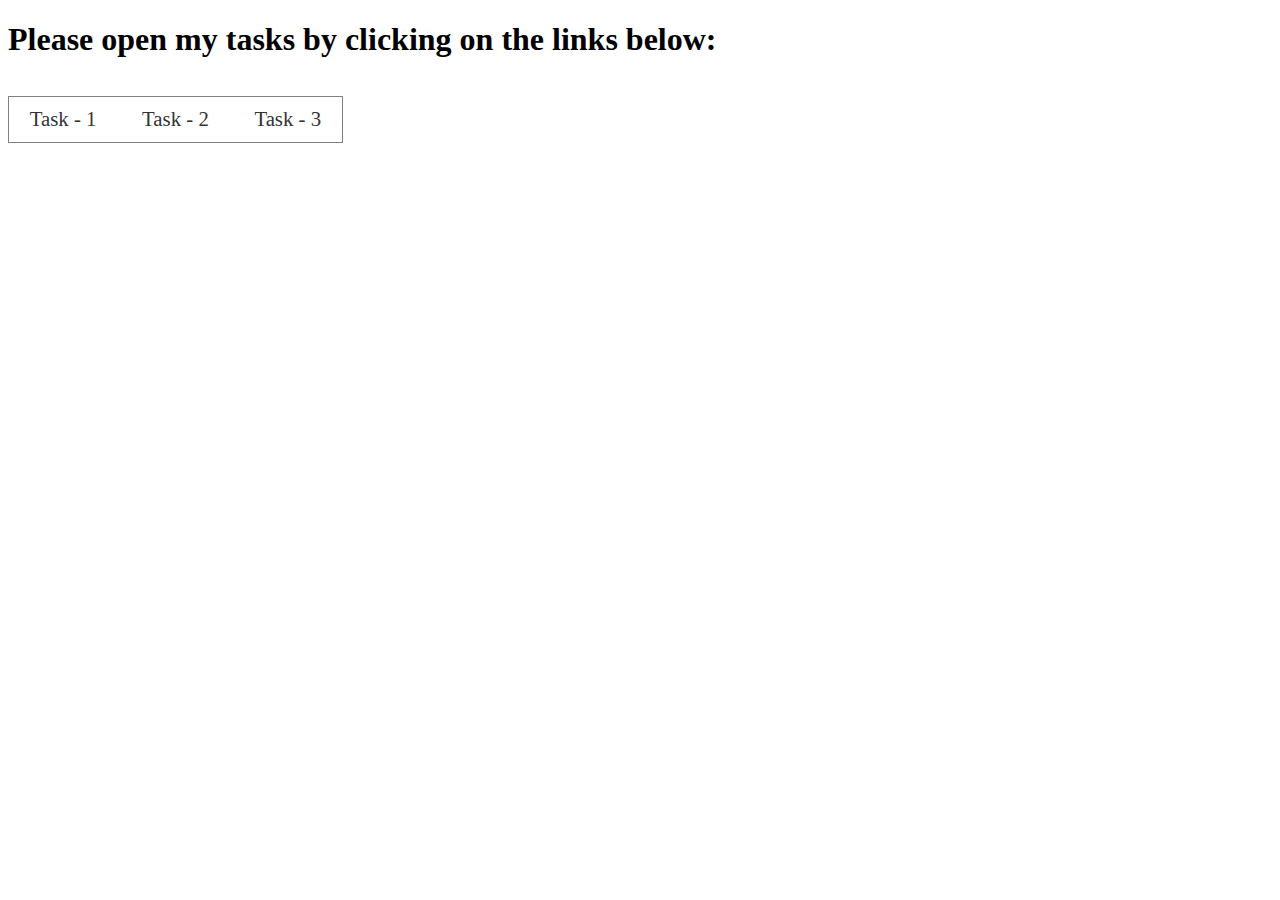
<file: index.html>
<!DOCTYPE html>
<html lang="en">
<head>
    <title>Tech Karo Test</title>
    <link rel="stylesheet" href="style.css">
</head>
<body>
    <h1>Please open my tasks by clicking on the links below:</h1>
    <ul>
        <li><a target="_blank" href="task-1/index.html">Task - 1</a></li>
        <li><a target="_blank" href="task-2/index.html">Task - 2</a></li>
        <li><a target="_blank" href="task-3/index.html">Task - 3</a></li>
    </ul>
</body>
</html>
</file>
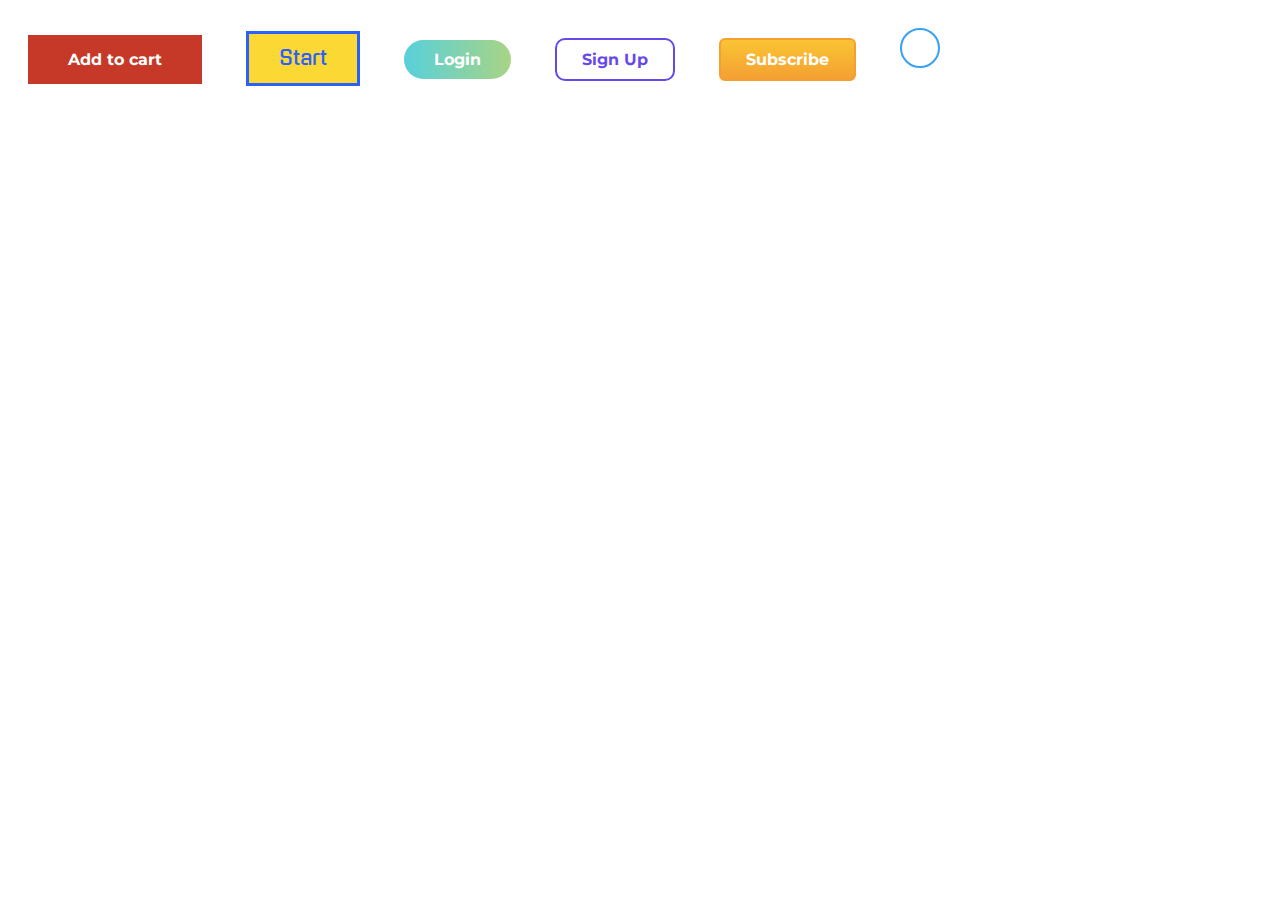
<file: task-1/index.html>
<!DOCTYPE html>
<html lang="en">

<head>
    <title>Document</title>
    <link rel="stylesheet" href="https://use.fontawesome.com/releases/v5.6.3/css/all.css"
        integrity="sha384-UHRtZLI+pbxtHCWp1t77Bi1L4ZtiqrqD80Kn4Z8NTSRyMA2Fd33n5dQ8lWUE00s/" crossorigin="anonymous">
    <link href="https://fonts.googleapis.com/css?family=Gugi|Montserrat" rel="stylesheet">
    <link rel="stylesheet" href="style.css">
    <!-- 
        Google Fonts used:
        - Montserrat
        - Gugi
     -->

</head>

<body>

    <button class="cart-btn">Add to cart</button>
    <button class="start-btn">Start</button>
    <button class="login-btn">Login</button>
    <button class="sign-up-btn">Sign Up</button>
    <button class="subscribe-btn">Subscribe</button>
    <button class="twitter-btn">
        <i class="fab fa-twitter"></i>
    </button>

</body>

</html>
</file>
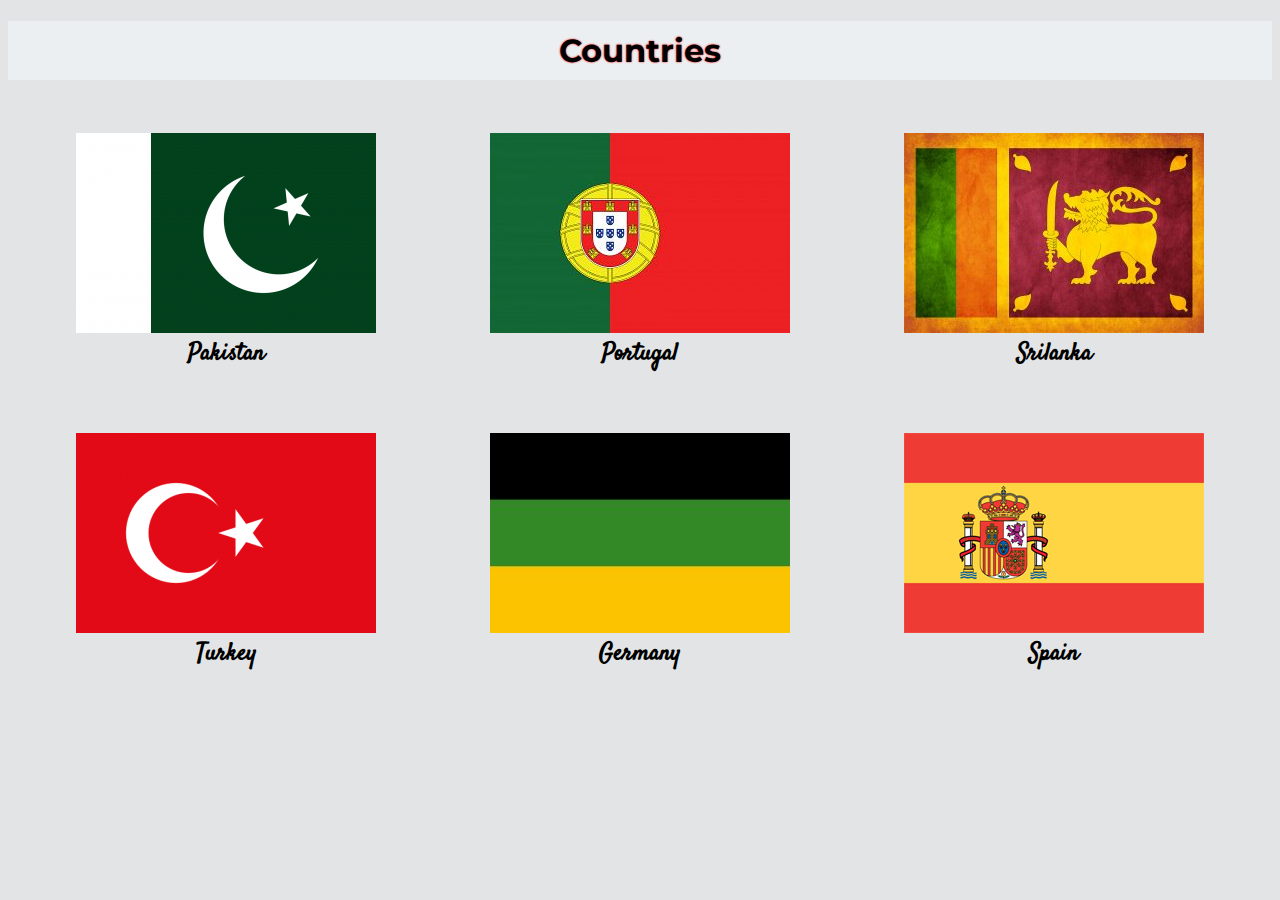
<file: task-2/index.html>
<!DOCTYPE html>
<html lang="en">

<head>
  <title>Document</title>
  <link href="https://fonts.googleapis.com/css?family=Montserrat:400,700,900|Satisfy" rel="stylesheet">
  <link rel="stylesheet" href="style.css">


  <!-- 
        Google Fonts used:
        - Montserrat
        - Satisfy
     -->

</head>

<body>

  <h1>Countries</h1>

  <figure>
    <img src="images/flags/pakistan.png">
    <figcaption>Pakistan</figcaption>
  </figure>

  <figure>
    <img src="images/flags/portugal.jpg">
    <figcaption>Portugal</figcaption>
  </figure>

  <figure>
    <img src="images/flags/srilanka.jpg">
    <figcaption>Srilanka</figcaption>
  </figure>

  <figure>
    <img src="images/flags/turkey.png">
    <figcaption>Turkey</figcaption>
  </figure>

  <figure>
    <img src="images/flags/germany.jpg">
    <figcaption>Germany</figcaption>
  </figure>

  <figure>
    <img src="images/flags/spain.jpg">
    <figcaption>Spain</figcaption>
  </figure>

</body>

</html>
</file>
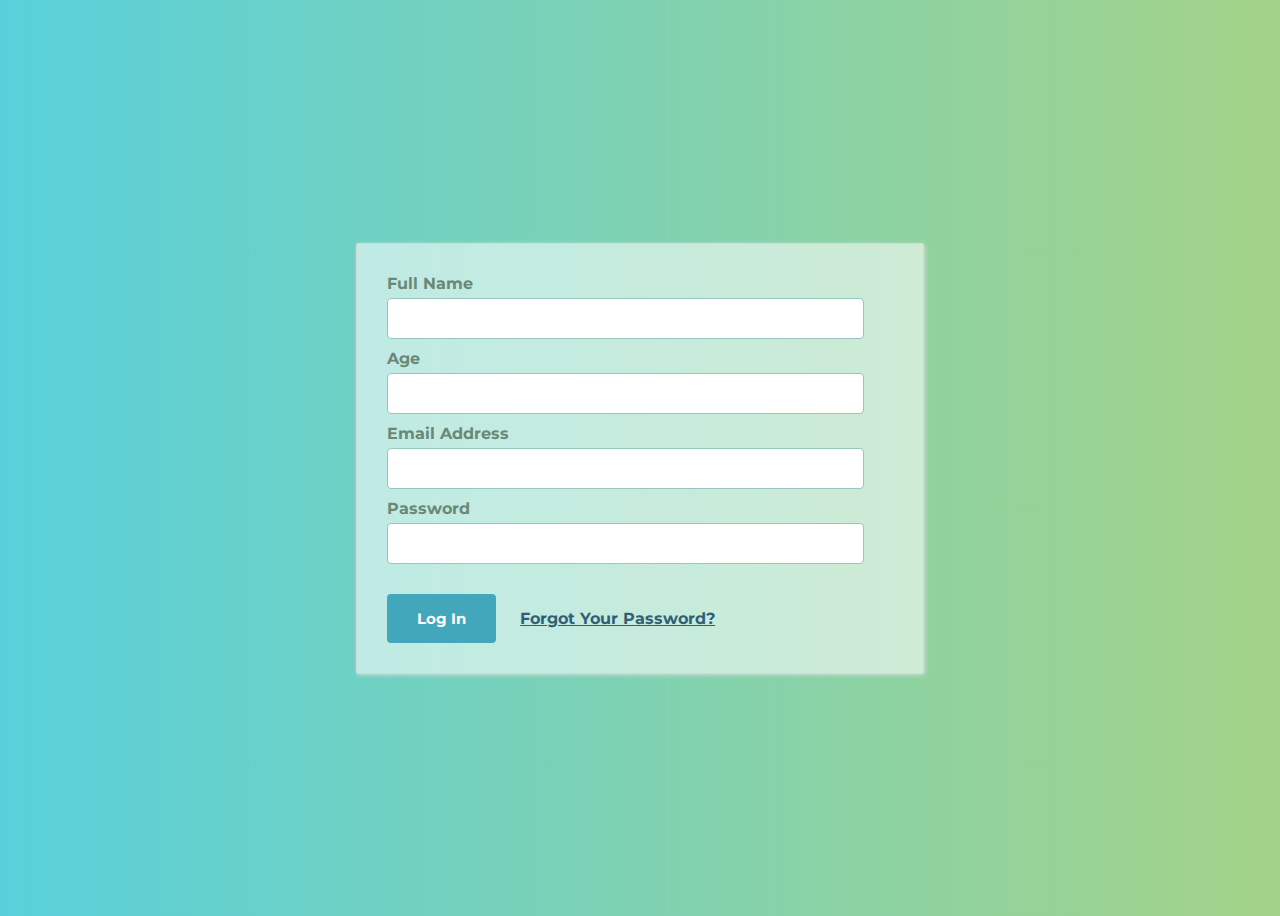
<file: task-3/index.html>
<!DOCTYPE html>
<html lang="en">

<head>
  <title>Document</title>
  <link href="https://fonts.googleapis.com/css?family=Montserrat" rel="stylesheet">
  <link rel="stylesheet" href="style.css">

  <!-- 
        Google Fonts used:
        - Montserrat
     -->
</head>

<body>

  <form action="logged-in.html">

    <label for="name">Full Name</label>

    <input type="text" name="name" id="name" required>

    <label for="age">Age</label>

    <input type="number" name="age" id="age" min="10" max="80" required>

    <label for="email">Email Address</label>

    <input type="email" name="email" id="email" required>

    <label for="password">Password</label>

    <input type="password" name="password" id="password" required>

    <button>Log In</button> <a href="#">Forgot Your Password?</a>

  </form>
</body>

</html>
</file>
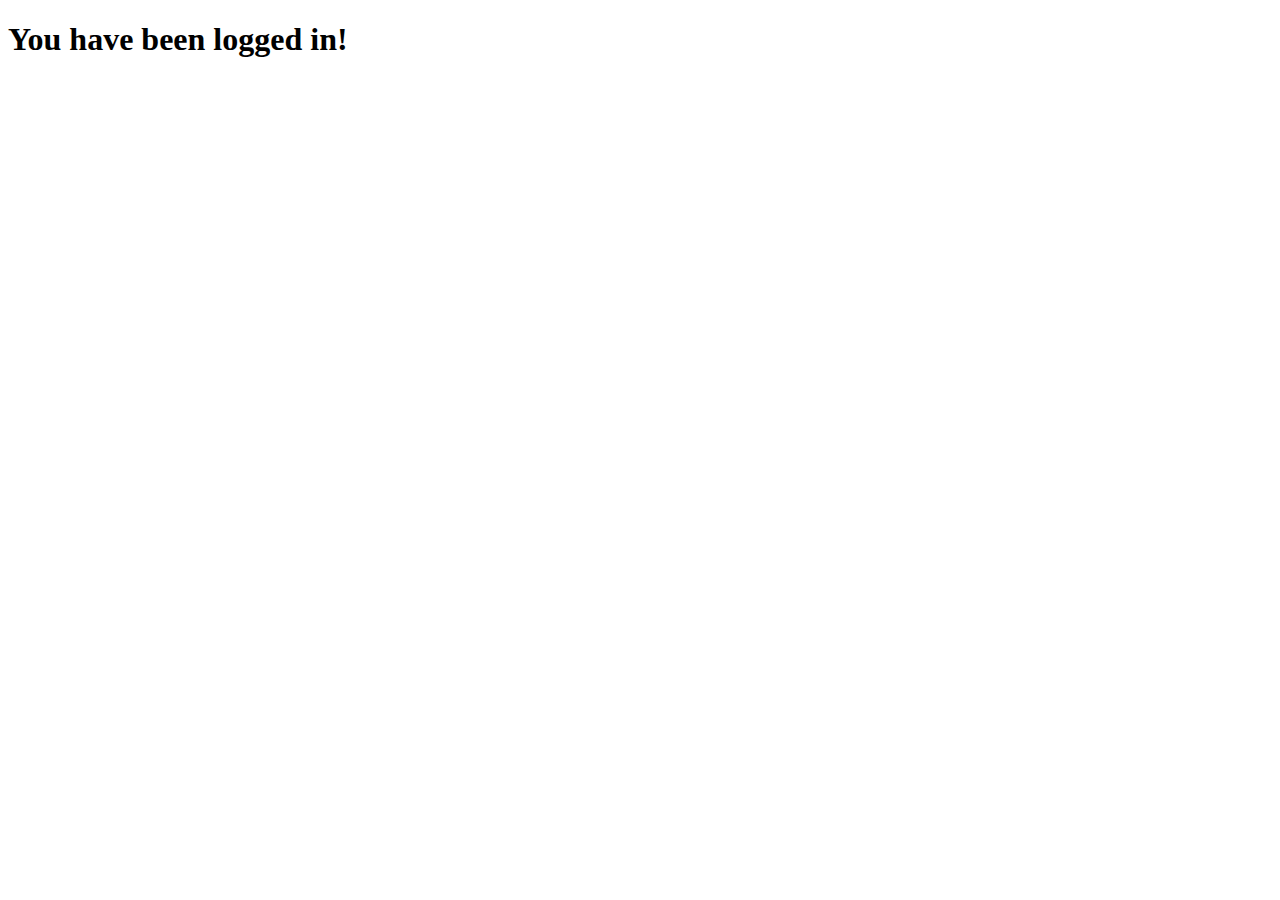
<file: task-3/logged-in.html>
<!DOCTYPE html>
<html lang="en">
<head>
    <meta charset="UTF-8">
    <meta name="viewport" content="width=device-width, initial-scale=1.0">
    <meta http-equiv="X-UA-Compatible" content="ie=edge">
    <title>Document</title>
</head>
<body>
    <h1>You have been logged in!</h1>
</body>
</html>
</file>
<file: style.css>
li {
    padding: 0.5em 1em;
    display: inline-block;
    font-size: 1.3em;
}

ul {
    list-style: none;
    border: 1px solid grey;
    display: inline-block;
    padding: 0;
}

a {
    text-decoration: none;
    color: #333;
}

li:hover {
    background-color: orange;
    cursor: pointer;
}

li:hover a {
    color: white;
}
</file>
<file: task-1/style.css>
button {
    margin: 20px;
    cursor: pointer;
    font-size: 1em;
    font-family: 'Montserrat', sans-serif;
    font-weight: bold;
}

.cart-btn {
    background-color: #c63928;
    color: white;
    padding: 15px 40px;
    border: none;
}

.cart-btn:hover {
    background-color: #ed4d4f;
}

.start-btn {
    background-color: #fcd835;
    color: #2a61fb;
    padding: 12px 30px;
    border: 3px solid #2a61fb;
    font-family: 'Gugi', cursive;
    font-size: 20px;
    font-weight: normal;
}

.start-btn:hover {
    background-color: #2a61fb;
    color: #fcd835;
}

.login-btn {
    background-image: linear-gradient(to right, #58d0db, #a8d485);
    color: white;
    border-radius: 20px;
    border: none;
    padding: 10px 30px;
}

.sign-up-btn {
    background-color: white;
    color: #6749ea;
    border-radius: 10px;
    border: 2px solid #6749ea;
    padding: 10px 25px;
}

.sign-up-btn:hover {
    background-color: #6749ea;
    color: white;
}

.subscribe-btn {
    background-image: linear-gradient(#f9c433, #f5a032);
    color: white;
    border-radius: 6px;
    border: 2px solid #f49f32;
    padding: 10px 25px;
}

.subscribe-btn:hover {
    background-image: none;
    background-color: #f38d31;
    border-color: #f49f32;
}

.twitter-btn {
    background: white;
    color: #37a1f3;
    border: 2px solid #37a1f3;
    height: 40px;
    width: 40px;
    border-radius: 100px;
}

.twitter-btn:hover {
    background-color: #37a1f3;
    color: white;
}
</file>
<file: task-2/style.css>
body {
    background-color: #e2e4e5;
    text-align: center;
}

h1 {
    font-family: 'Montserrat', sans-serif;
    text-shadow: 0 0 2px #FF0000;
    font-weight: 1100px;
    background-color: #eceff1;
    padding: 10px;
}

figure {
    display: inline-block;
    cursor: pointer;
    border-radius: 4px;
    padding: 15px;
}

figure:hover {
    background-color: #eceff1;
    color: red;
}

figcaption {
    font-family: 'Satisfy', cursive;
    font-weight: bold;
    font-size: 1.5em;
}
</file>
<file: task-3/style.css>
* {
    font-family: 'Montserrat', sans-serif;
}

body {
    background-image: linear-gradient(to right, #58d0db, #a4d388);
    display: flex;
    justify-content: center;
    align-items: center;
    height: 100vh;
}

form {
    text-align: left;
    display: inline-block;
    background-color: #ffffff8f;
    border: 1px solid #d6d9d7;
    border-radius: 2px;
    padding: 30px;
    box-shadow: 1px 1px 4px 0px #d6d9d7;
    width: 40%;
}

label {
    display: block;
    color: #6a8875;
    font-size: 16px;
    font-weight: bold;
}

input {
    display: block;
    margin: 5px 0px 10px;
    border: 1px solid #98c5bf;
    border-radius: 4px;
    padding: 10px;
    width: 90%;
    color: #83756d;
    font-size: 1em;
}

input:focus {
    background-color: #f4fdea
}

button {
    background-color: #43a7bb;
    cursor: pointer;
    color: white;
    border: none;
    font-weight: bold;
    font-size: 15px;
    border-radius: 4px;
    padding: 15px 30px;
    margin: 20px 20px 0px 0px;
}

a {
    color: #316075;
    font-size: 16px;
    font-weight: bold;
}

button:hover {
    background-color: #82bd40;
}
</file>
